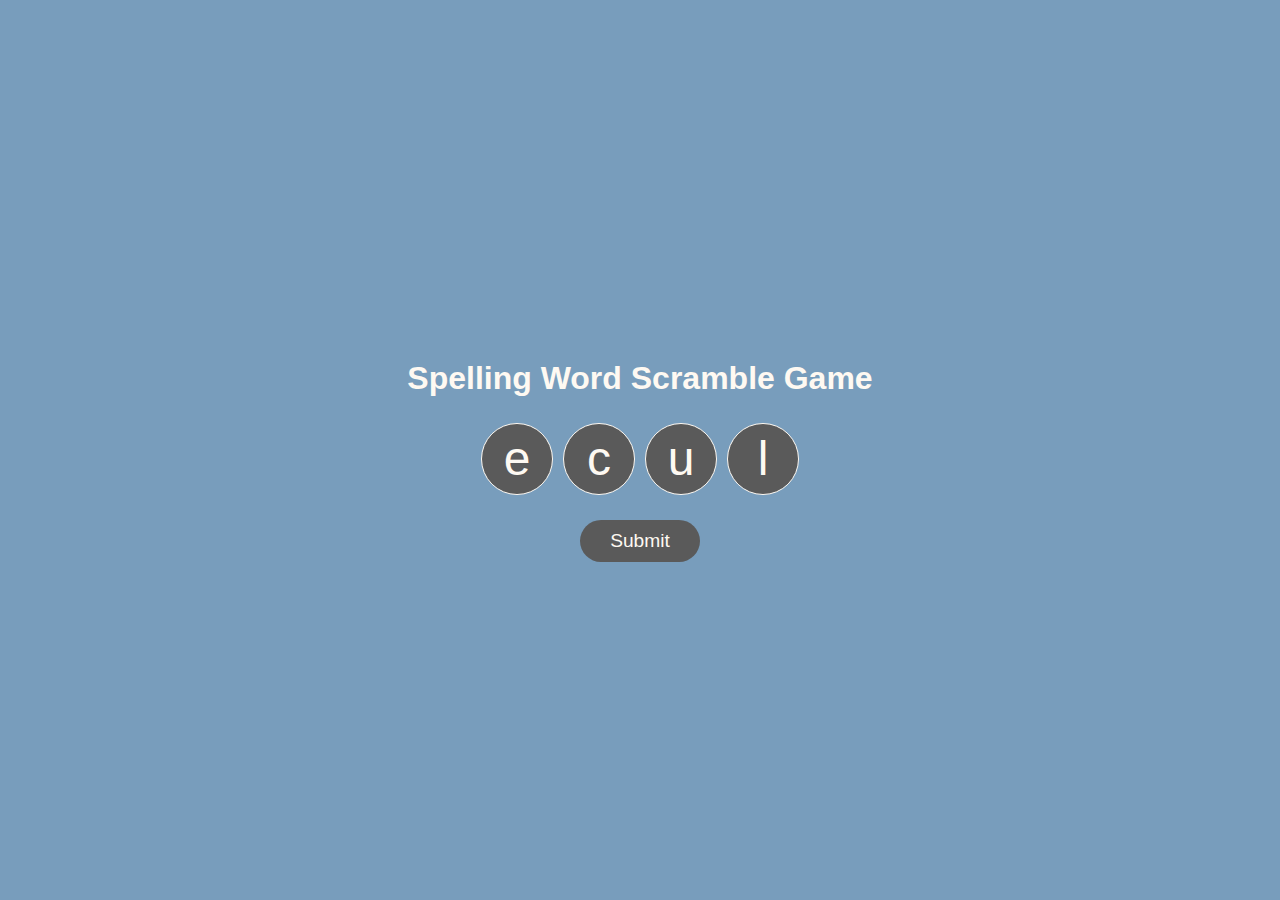
<file: index.html>
<!DOCTYPE html>
<html lang="en">
<head>
    <meta charset="UTF-8">
    <meta name="viewport" content="width=device-width, initial-scale=1.0">
    <title>Spelling Word Scramble Game</title>
    <link rel="stylesheet" href="styles.css"> <!-- Link to external CSS file -->
</head>
<body>

    <div id="game-area">
        <h1>Spelling Word Scramble Game</h1>
        <div id="scrambled-word" class="word"></div>
        <div id="user-input" class="word"></div>
        <button id="submit-button" class="button" onclick="checkWord()">Submit</button>
        <div id="animation" class="hidden">Correct!</div>
    </div>

    <script>
        let words = [];
        let currentWord = '';
        let scrambled = '';
        let userSelection = [];

        // Function to fetch words from wordlist.txt
        async function fetchWords() {
            try {
                const response = await fetch('wordlist.txt');
                const text = await response.text();
                words = text.split('\n').map(word => word.trim().toLowerCase()).filter(word => word.length > 0);
                nextWord();
            } catch (error) {
                console.error('Error fetching word list:', error);
            }
        }

        // Function to shuffle letters of a word
        function shuffle(word) {
            console.log("Shuffling word:", word);
            const letters = word.split('');
            for (let i = letters.length - 1; i > 0; i--) {
                const j = Math.floor(Math.random() * (i + 1));
                [letters[i], letters[j]] = [letters[j], letters[i]];
            }
            const shuffledWord = letters.join('');
            console.log("Shuffled word:", shuffledWord);
            return shuffledWord;
        }

        // Function to display the next scrambled word
        function nextWord() {
            const randomIndex = Math.floor(Math.random() * words.length);
            currentWord = words[randomIndex];
            console.log("Selected word:", currentWord);
            scrambled = shuffle(currentWord);
            displayScrambledWord();
            userSelection = [];
            updateUserInputDisplay();
            document.getElementById('animation').classList.add('hidden');
        }

        // Function to display scrambled word as clickable letters
        function displayScrambledWord() {
            const scrambledWordDiv = document.getElementById('scrambled-word');
            scrambledWordDiv.innerHTML = '';
            scrambled.split('').forEach((letter, index) => {
                const letterElement = document.createElement('span');
                letterElement.textContent = letter;
                letterElement.className = 'letter';
                letterElement.dataset.index = index;
                letterElement.onclick = () => toggleLetter(index);
                scrambledWordDiv.appendChild(letterElement);
            });
        }

        // Function to handle letter selection and deselection
        function toggleLetter(index) {
            const letterIndex = userSelection.indexOf(index);
            if (letterIndex > -1) {
                // Deselect the letter
                userSelection.splice(letterIndex, 1);
            } else {
                // Select the letter
                userSelection.push(index);
            }
            updateScrambledWordDisplay();
            updateUserInputDisplay();
        }

        // Function to update the scrambled word display
        function updateScrambledWordDisplay() {
            const scrambledLetters = document.querySelectorAll('#scrambled-word .letter');
            scrambledLetters.forEach((letter, index) => {
                // Update visibility based on selection
                letter.style.visibility = userSelection.includes(index) ? 'hidden' : 'visible';
            });
        }

        // Function to update the user input display
        function updateUserInputDisplay() {
            const userInputDiv = document.getElementById('user-input');
            userInputDiv.innerHTML = '';
            userSelection.forEach(index => {
                const letterElement = document.createElement('span');
                letterElement.textContent = scrambled[index];
                letterElement.className = 'letter';
                letterElement.dataset.index = index;
                letterElement.onclick = () => toggleLetter(index);
                userInputDiv.appendChild(letterElement);
            });
        }

        // Function to check if the input matches the original word
        function checkWord() {
            const selectedLetters = userSelection.map(i => scrambled[i]).join('');
            console.log("User input:", selectedLetters);
            console.log("Current word:", currentWord);
            const animationElement = document.getElementById('animation');
            
            if (selectedLetters.toLowerCase() === currentWord) {
                animationElement.classList.remove('hidden');
                animationElement.classList.add('show-animation');

                // Remove the animation class after it ends
                animationElement.addEventListener('animationend', function() {
                    animationElement.classList.remove('show-animation');
                    animationElement.classList.add('hidden');
                }, { once: true });

                // Disable the submit button to prevent multiple submissions
                document.getElementById('submit-button').disabled = true;
                
                // Show the correct word
                document.getElementById('user-input').textContent = currentWord;
                
                // Wait for 2 seconds before moving to the next word
                setTimeout(() => {
                    nextWord();
                    document.getElementById('submit-button').disabled = false;
                }, 2000);
            } else {
                animationElement.classList.remove('show-animation');
                animationElement.classList.add('hidden');
            }
        }

        // Start the game by loading the word list
        fetchWords();

        document.getElementById('submit-button').addEventListener('click', function() {
            // Assume checkAnswer() returns true if the answer is correct
            if (checkAnswer()) {
                const animationElement = document.getElementById('animation');
                animationElement.classList.remove('hidden');
                animationElement.classList.add('show-animation');

                // Remove the animation class after it ends
                animationElement.addEventListener('animationend', function() {
                    animationElement.classList.remove('show-animation');
                    animationElement.classList.add('hidden');
                }, { once: true });
            }
        });

        function checkAnswer() {
            // Your logic to check if the answer is correct
            return true; // Placeholder for demonstration
        }
    </script>
</body>
</html>
</file>
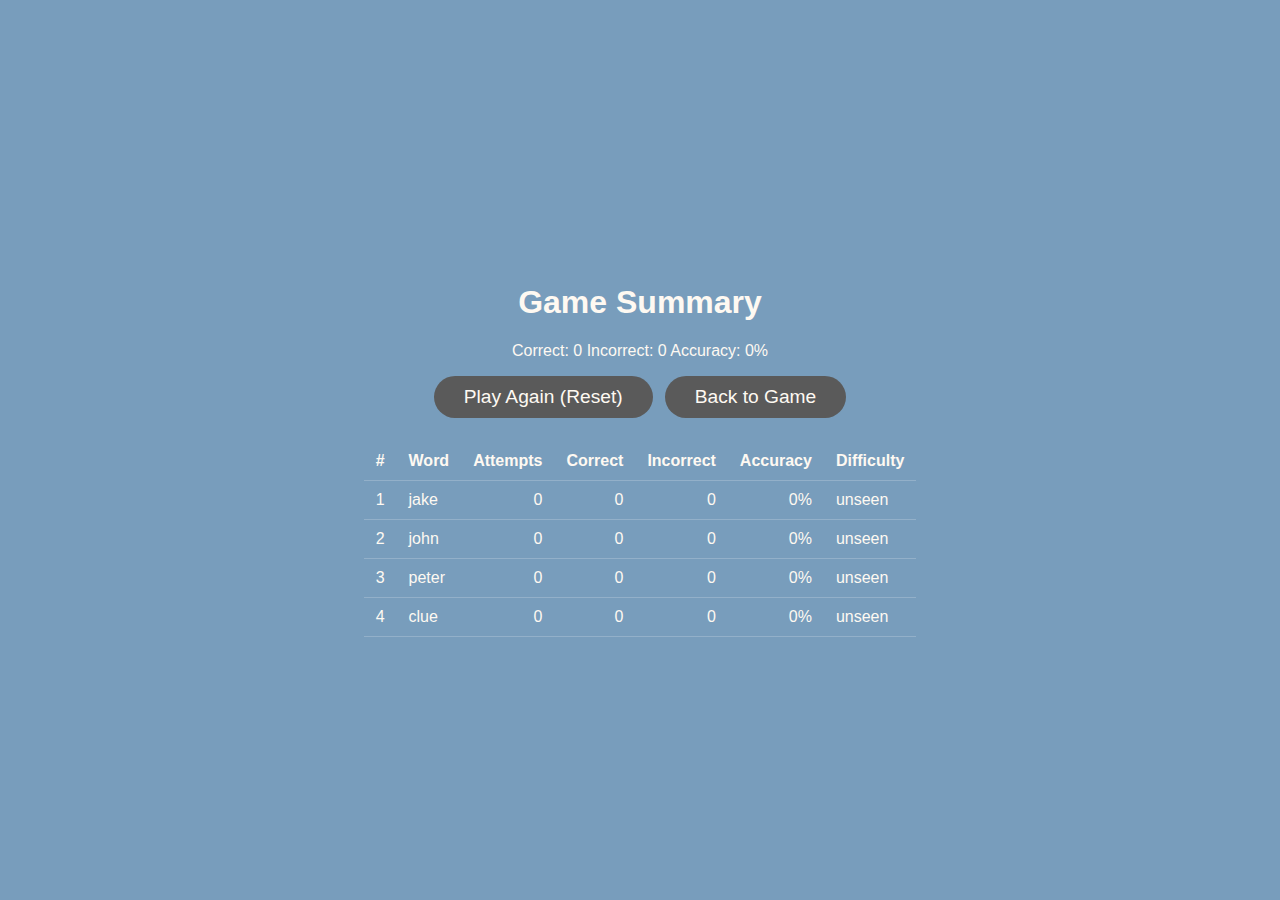
<file: summary.html>
<!DOCTYPE html>
<html lang="en">
<head>
  <meta charset="UTF-8" />
  <meta name="viewport" content="width=device-width, initial-scale=1.0" />
  <title>Game Summary • Word Scramble</title>
  <link rel="stylesheet" href="styles.css" />
  <style>
    .summary-container { max-width: 900px; margin: 0 auto; }
    .summary-actions { display:flex; gap:12px; justify-content:center; margin:16px 0 24px; }
    table { width: 100%; border-collapse: collapse; }
    th, td { padding: 10px 12px; border-bottom: 1px solid rgba(255,255,255,0.2); text-align: left; }
    th { font-weight: bold; }
    .num { text-align: right; }
  </style>
  </head>
<body>
  <div class="summary-container">
    <h1>Game Summary</h1>
    <div id="totals" class="stats"></div>
    <div class="summary-actions">
      <button id="play-again" class="button">Play Again (Reset)</button>
      <button id="back-home" class="button">Back to Game</button>
    </div>
    <div id="report"></div>
  </div>

  <script>
    const STATS_KEY = 'ws_stats_v1';

    function loadStats() {
      try { return JSON.parse(localStorage.getItem(STATS_KEY) || '{}') || {}; }
      catch { return {}; }
    }

    function getWordStats(stats, word) {
      if (!stats[word]) stats[word] = { correct: 0, incorrect: 0 };
      return stats[word];
    }

    function totals(stats) {
      let correct = 0, incorrect = 0;
      for (const w of Object.keys(stats)) {
        correct += stats[w].correct || 0;
        incorrect += stats[w].incorrect || 0;
      }
      const attempts = correct + incorrect;
      const acc = attempts ? Math.round((correct / attempts) * 100) : 0;
      return { correct, incorrect, attempts, accuracyPct: acc };
    }

    async function loadWords() {
      // Try to fetch word list to ensure we rank all words
      try {
        const res = await fetch('wordlist.txt');
        const text = await res.text();
        return text.split('\n').map(w => w.trim().toLowerCase()).filter(Boolean);
      } catch {
        return [];
      }
    }

    function classify(ws) {
      const attempts = (ws.correct || 0) + (ws.incorrect || 0);
      if (!attempts) return 'unseen';
      const accuracy = ws.correct / attempts;
      if (attempts >= 3 && accuracy >= 0.8) return 'easy';
      if (attempts >= 2 && accuracy < 0.6) return 'hard';
      if (ws.incorrect >= 2 && ws.correct === 0) return 'hard';
      return 'neutral';
    }

    function easeScore(ws) {
      // Higher = easier. Accuracy primary, attempts as small confidence boost.
      const attempts = (ws.correct || 0) + (ws.incorrect || 0);
      const acc = attempts ? ws.correct / attempts : 0;
      return acc + Math.min(attempts, 10) * 0.005; // up to +0.05 bonus
    }

    function render() {
      Promise.all([loadWords()]).then(([words]) => {
        const stats = loadStats();
        const allWords = words.length ? words : Object.keys(stats);

        const rows = allWords.map(word => {
          const ws = getWordStats(stats, word);
          const attempts = (ws.correct || 0) + (ws.incorrect || 0);
          const accuracy = attempts ? Math.round((ws.correct / attempts) * 100) : 0;
          return {
            word,
            correct: ws.correct || 0,
            incorrect: ws.incorrect || 0,
            attempts,
            accuracy,
            difficulty: classify(ws),
            score: easeScore(ws)
          };
        });

        // Sort: easiest to hardest (highest score to lowest)
        rows.sort((a, b) => b.score - a.score);

        const t = totals(stats);
        const totalsDiv = document.getElementById('totals');
        totalsDiv.innerHTML = `
          <span>Correct: ${t.correct}</span>
          <span>Incorrect: ${t.incorrect}</span>
          <span>Accuracy: ${t.accuracyPct}%</span>
        `;

        const report = document.getElementById('report');
        const table = document.createElement('table');
        table.innerHTML = `
          <thead>
            <tr>
              <th>#</th>
              <th>Word</th>
              <th class="num">Attempts</th>
              <th class="num">Correct</th>
              <th class="num">Incorrect</th>
              <th class="num">Accuracy</th>
              <th>Difficulty</th>
            </tr>
          </thead>
          <tbody>
            ${rows.map((r, i) => `
              <tr>
                <td>${i + 1}</td>
                <td>${r.word}</td>
                <td class="num">${r.attempts}</td>
                <td class="num">${r.correct}</td>
                <td class="num">${r.incorrect}</td>
                <td class="num">${r.accuracy}%</td>
                <td><span class="badge ${r.difficulty}">${r.difficulty}</span></td>
              </tr>
            `).join('')}
          </tbody>
        `;
        report.innerHTML = '';
        report.appendChild(table);
      });
    }

    document.getElementById('play-again').addEventListener('click', () => {
      if (confirm('Reset stats and start a new game?')) {
        localStorage.setItem(STATS_KEY, '{}');
        window.location.href = 'index.html';
      }
    });

    document.getElementById('back-home').addEventListener('click', () => {
      window.location.href = 'index.html';
    });

    render();
  </script>
</body>
</html>
</file>
<file: styles.css>
:root {
    --background-color: #789DBC; /* Dark pastel background */
    --text-color: #FEF9F2; /* Light text color for contrast */
    --letter-bg-color: #5a5a5a; /* Darker pastel for letters */
    --letter-hover-color: #a3c4f3; /* Light pastel hover color */
    --button-bg-color: #5a5a5a; /* Button color in dark mode */
    --button-hover-color: #C9E9D2; /* Button hover color in dark mode */
}

body.light-mode {
    --background-color: #FEF9F2; /* Light background */
    --text-color: #000000; /* Default text color */
    --letter-bg-color: #FFE3E3; /* Light pastel for letters */
    --letter-hover-color: #C9E9D2; /* Light pastel hover color */
    --button-bg-color: #789DBC; /* Button color */
    --button-hover-color: #C9E9D2; /* Button hover color */
}

body {
    font-family: Arial, sans-serif;
    display: flex;
    justify-content: center;
    align-items: center;
    height: 100vh;
    margin: 0;
    text-align: center;
    background-color: var(--background-color);
    color: var(--text-color);
}

#game-area {
    margin: 0 auto;
}

.word {
    font-size: 2em;
    margin: 20px;
}

.letter {
    display: inline-block;
    width: 70px;
    height: 70px;
    line-height: 70px;
    font-size: 1.5em;
    border: 1px solid var(--text-color);
    margin: 5px;
    cursor: pointer;
    border-radius: 50%;
    text-align: center;
    background-color: var(--letter-bg-color);
    color: var(--text-color);
    transition: background-color 0.3s, color 0.3s;
}

.letter:hover {
    background-color: var(--letter-hover-color);
}

button {
    padding: 10px 30px;
    font-size: 1.2em;
    border: none;
    border-radius: 25px;
    background-color: var(--button-bg-color);
    color: var(--text-color);
    cursor: pointer;
    transition: background-color 0.3s;
}

button:hover {
    background-color: var(--button-hover-color);
}

.message {
    margin-top: 20px;
    font-size: 1.5em;
    color: var(--text-color);
}

.success {
    color: green;
    font-weight: bold;
}

.hidden {
    display: none;
}

@keyframes correctAnswer {
    0% { transform: scale(1); opacity: 0; }
    50% { transform: scale(1.5); opacity: 1; }
    100% { transform: scale(1); opacity: 0; }
}

.show-animation {
    display: block;
    animation: correctAnswer 1s ease-in-out;
}
</file>
